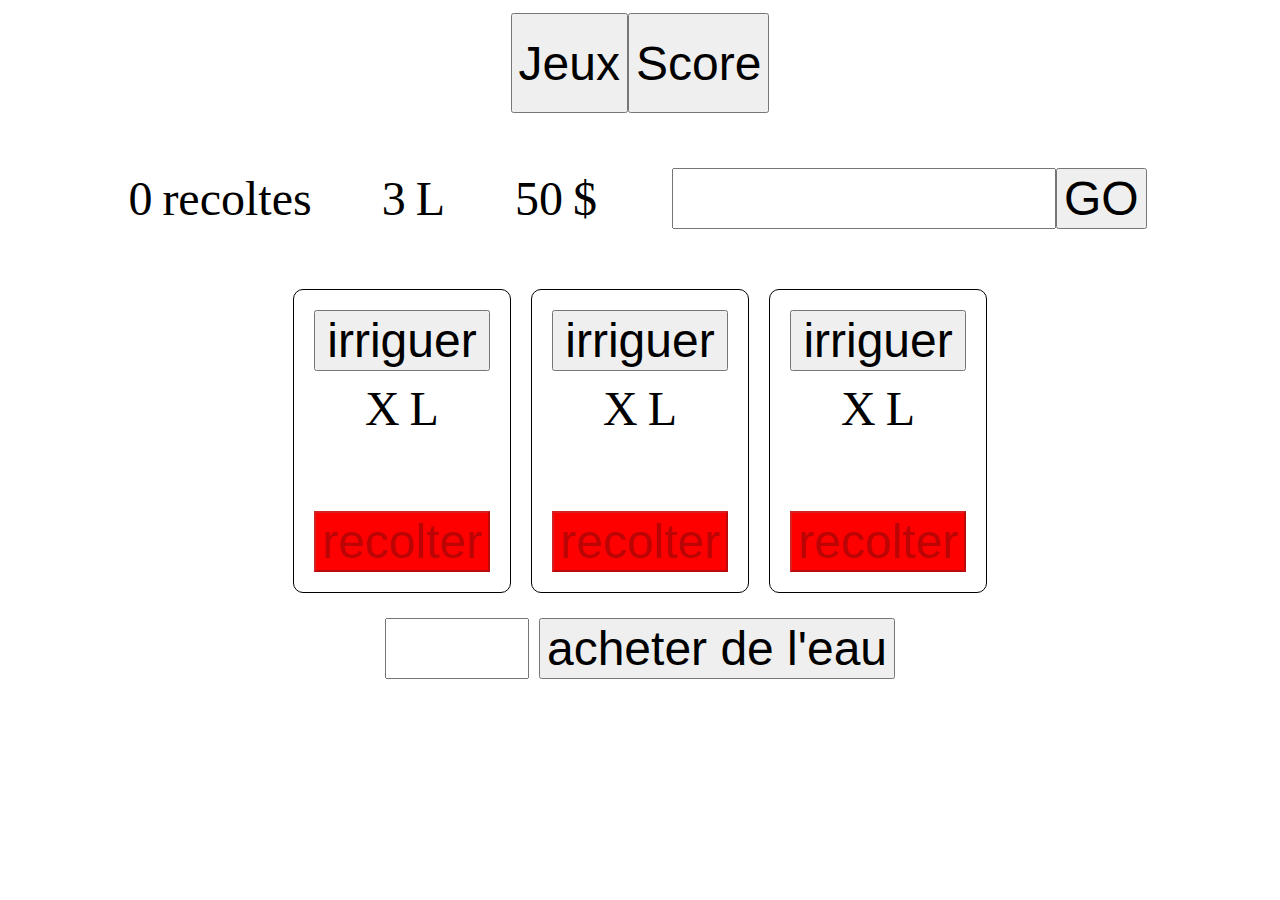
<file: Dryfield/DryFields/correction/indexGraphic.html>
<!DOCTYPE>
<html lang="fr">

<head>
  <meta charset="utf-8">
  <title>Titre de la page</title>
  <script src="javascript/jquery-2.2.1.min.js"></script>
  <script src="javascript/jquery-progresspiesvg-min.js"></script>
  <script src="javascript/packaging.js"></script>
  <script src="javascript/utils.js"></script>
  <script src="javascript/observer.js"></script>
  <script src="javascript/observable.js"></script>
  <script src="javascript/field.js"></script>
  <script src="javascript/model.js"></script>
  <script src="javascript/viewGraphic.js"></script>
  <script src="javascript/controller.js"></script>
  <script src="javascript/main.js"></script>
  <link href="main.css" rel="stylesheet" type="text/css">
</head>

<body>
  <div class="containerV" id="mainContainerGlobal">
    <div class="containerH" id="buttonsContainer">
      <button id="gameButton">Jeux</button>
      <button id="scoreButton">Score</button>
    </div>
    <div class="containerV" id="scoreContainer">
      <div class="displayTable" id="scoreTable" >
      </div>
    </div>

    <div class="containerV" id="mainContainer">
      <div class="containerH" id="header">
        <div class="containerH">
          <div id="labelHarvest">X</div>
          <div>recoltes</div>
        </div>
        <div class="containerH">
          <div id="labelTank">X</div>
          <div>L</div>
        </div>
        <div class="containerH">
          <div id="labelCash">X</div>
          <div>$</div>
        </div>
        <div class="containerH">
          <div class="containerV">
            <div class="containerH">
              <input type="text" id="playerName" />
              <button id="goButton">GO</button>
            </div>
          </div>
        </div>
      </div>
      <div class="containerH" id="fields">
        <div class="field containerV">
          <button id="buttonwater1">irriguer</button>
          <div class="containerH">
            <div id="labelTanck1">X</div>
            <div>L</div>
          </div>
          <div class="containerH">
            <span class="pp" data-val="0" id="fieldState1"></span>
          </div>
          <button id="buttonharvest1">recolter</button>
        </div>
        <div class="field containerV">
          <button id="buttonwater2">irriguer</button>
          <div class="containerH">
            <div id="labelTanck2" class="labelTanck">X</div>
            <div>L</div>
          </div>
          <div class="containerH">
            <span class="pp" data-val="0" id="fieldState2"></span>
          </div>

          <button id="buttonharvest2">recolter</button>
        </div>
        <div class="field containerV">
          <button id="buttonwater3">irriguer</button>
          <div class="containerH">
            <div id="labelTanck3" class="labelTanck">X</div>
            <div>L</div>
          </div>
          <div class="containerH">
            <span class="pp" data-val="0" id="fieldState3"></span>
          </div>

          <button id="buttonharvest3">recolter</button>
        </div>
      </div>
      <div class="containerH">
        <div>
          <input type="number" id="inputBuy" />
        </div>
        <div>
          <button id="buttonBuy">acheter de l'eau</button>
        </div>
      </div>
    </div>
  </div>
</body>

</html>
</file>
<file: Dryfield/DryFields/correction/main.css>
/*required to bypass user agent css*/
input{
  font-size: inherit ;
}
button{
  font-size: inherit ;
}

div{
  margin: 5px;
}

#mainContainerGlobal{
  /*height:100%;*/
  font-size: 3em;
}

#header>div{
  margin:10px;
  padding :20px;

}

#fields>div{
  margin:10px;
  padding :20px;
  border-style: solid;
  border-radius: 10px;
  border-width: thin;
}

#inputBuy{
  width: 3em;
  text-align: right;
}
#playerName{
  width: 8em;
}

.containerH{
  display: flex;
  justify-content: center;
  flex-wrap: wrap;
}
.containerH>div{
  align-self : center;
}
.containerV{
  display: flex;
  flex-direction: column;
  justify-content: center;
}

.displayTable{
  display: table;
  border-style: solid;
  border-width: thin;
  border-radius: 10px;
}
.displayRow{
  display: table-row;
}
.displayCell{
  display: table-cell;
  padding: 5px;
}

.ready{
  background-color: green;
}

.notReady{
  background-color: red;
}

#buttonsContainer{
flex-basis: 100px;
}
</file>
